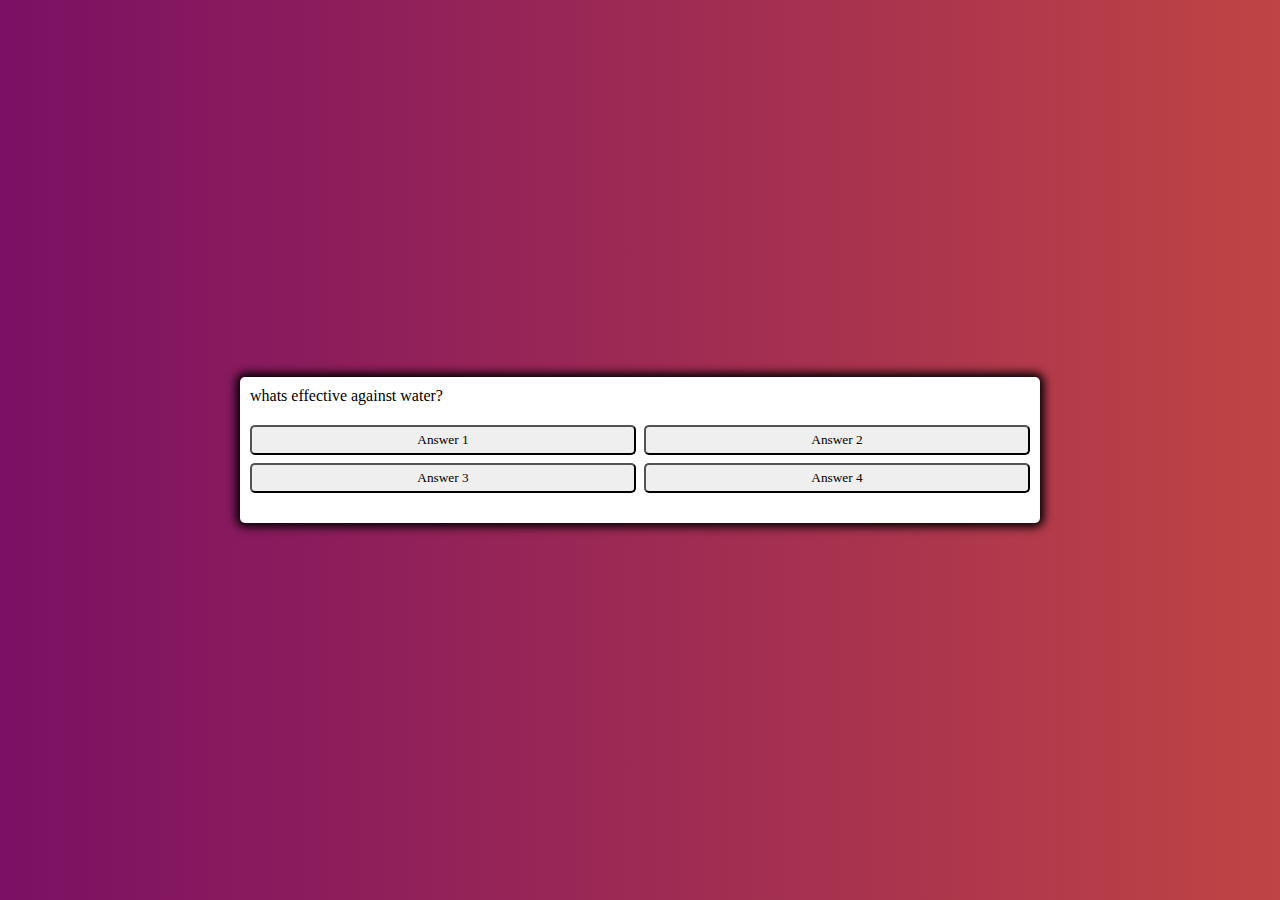
<file: index.html>
<!DOCTYPE html>
<html lang="en">
<head>
    <meta charset="UTF-8">
    <meta name="viewport" content="width=device-width, initial-scale=1.0">
    <meta name="description" content="game quiz">
    <link rel="stylesheet" href="assets/ccs/style.css">
    <script defer src="assets/scripts/script.js"></script>
    <title>Pknm quiz</title>
</head>
<body>
  <div class="container">
        <div id="question-box" class="">
          <div id="question">Question</div>
          <div id="Answer-btn" class="btn-grid">
            <button class="btn">Answer 1</button>
            <button class="btn">Answer 2</button>
            <button class="btn">Answer 3</button>
            <button class="btn">Answer 4</button>
          </div>
        </div>
        </div>
  </div>
</body>
</html>
</file>
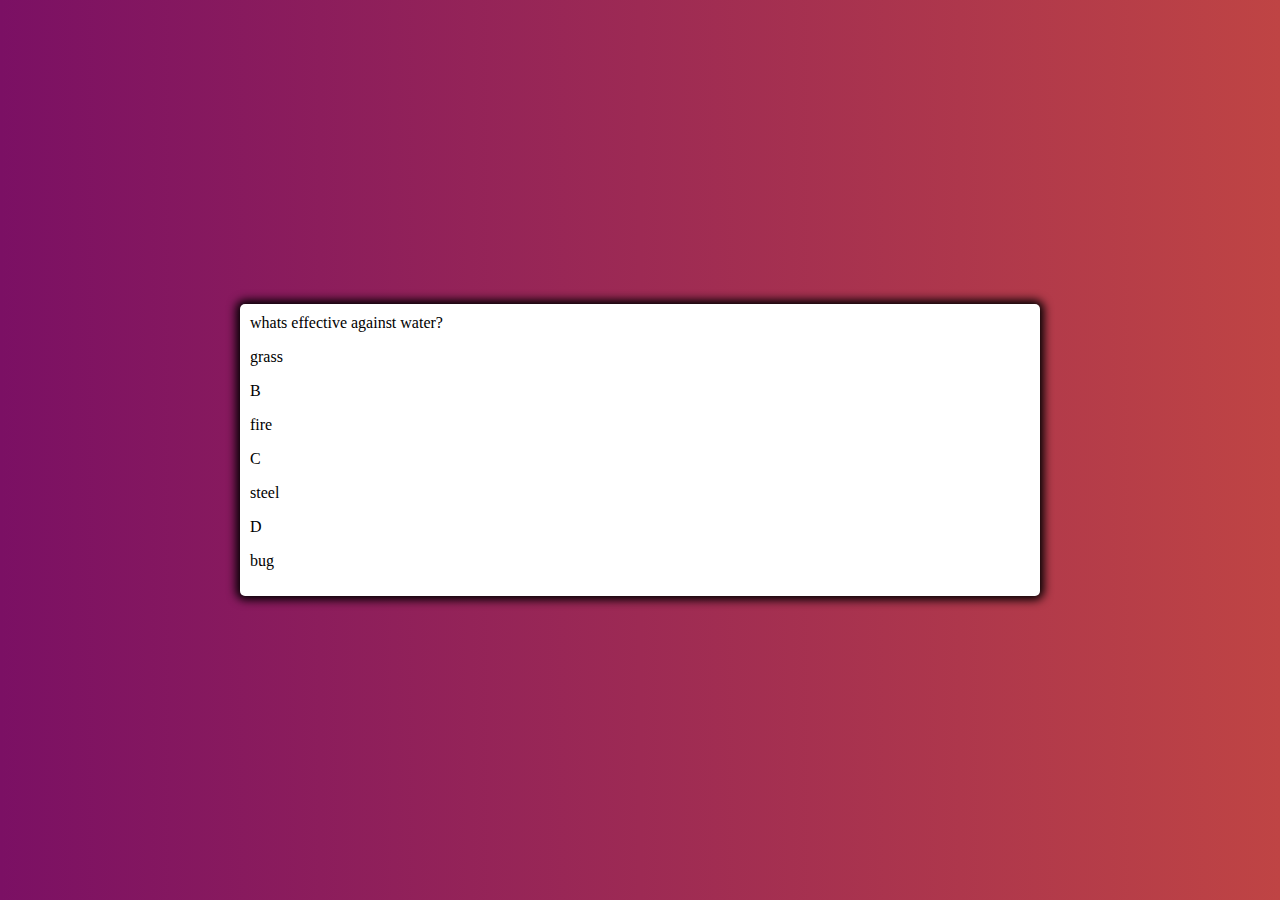
<file: Quiz.html>
<!DOCTYPE html>
<html lang="en">
<head>
    <meta charset="UTF-8">
    <meta name="viewport" content="width=device-width, initial-scale=1.0">
    <meta name="description" content="game quiz">
    <link rel="stylesheet" href="assets/ccs/style.css">
    <script defer src="assets/scripts/script.js"></script>
    <title>Pknm quiz</title>
</head>
<body>
  <div class="container">
      <div id="question-box" class="">
          <div id="question">Question</div>

          <div class="choice-container">
            <p class="choice-prefix"><A></A></p>
            <p class="choice-text" data-number="1">Answer 1</p>

          <div class="choice-container">
            <p class="choice-prefix">B</p>
            <p class="choice-text" data-number="2">Answer 2</p>

          <div class="choice-container">
            <p class="choice-prefix">C</p>
            <p class="choice-text" data-number="3">Answer 3</p>

          <div class="choice-container">
            <p class="choice-prefix">D</p>
            <p class="choice-text" data-number="4">Answer 4</p>
          </div>
       </div>
     </div>
  </div>
</body>
</html>
</file>
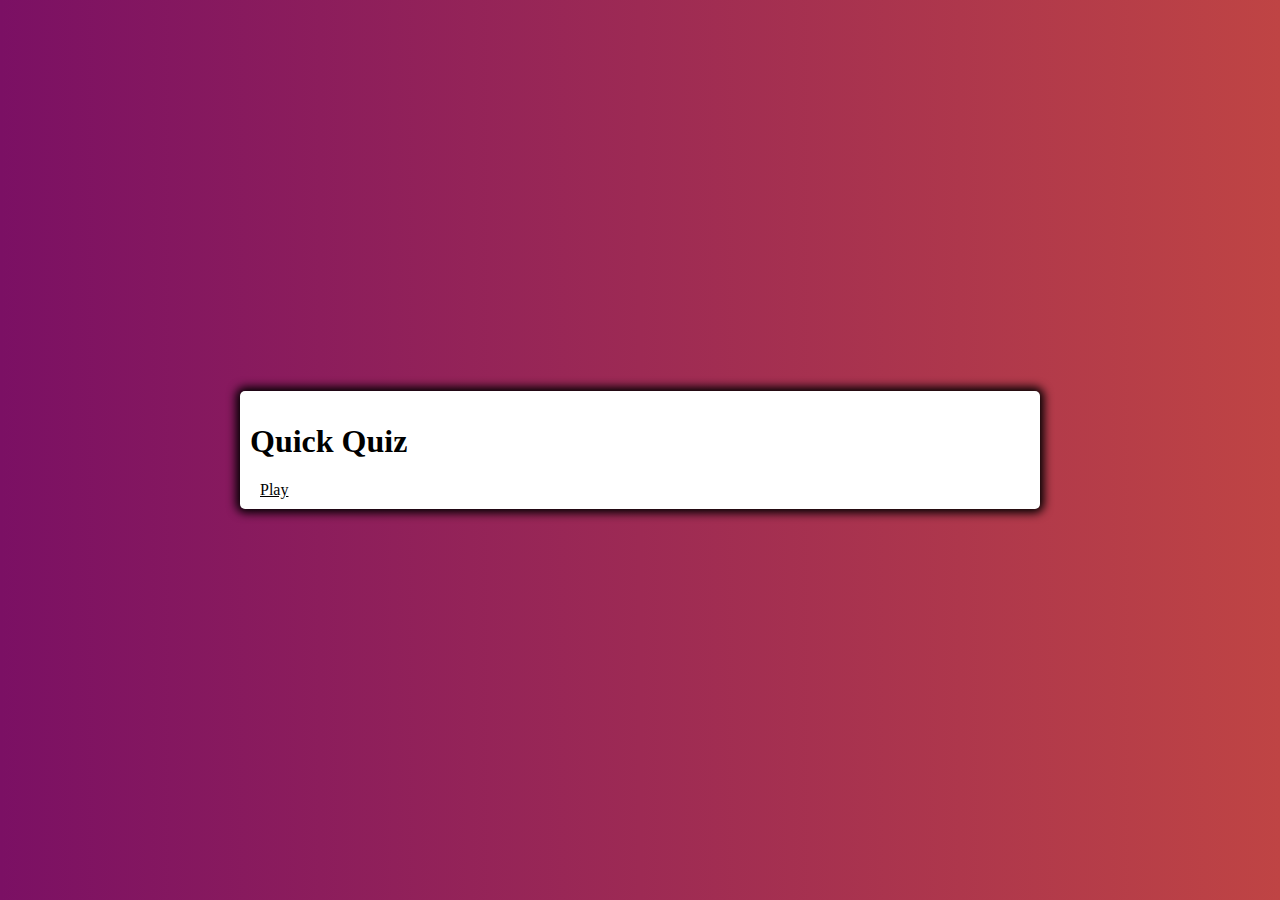
<file: start.html>
</html><!DOCTYPE html>
<html lang="en">
<head>
    <meta charset="UTF-8">
    <meta name="viewport" content="width=device-width, initial-scale=1.0">
    <title>Pknm quiz</title>
    <link rel="stylesheet" href="assets/ccs/style.css">
</head>
<body>
    <div class="container">
        <div id="home" class="flex-center flex-column">
          <h1>Quick Quiz</h1>
          <a class="btn" href="/Quiz.html">Play</a>
</body>
</file>
<file: assets/ccs/style.css>
*, *::before, *::after {
    box-sizing: border-box;
    font-family: Gotham Rounded;
  }

    /*color changes for background*/
body{
    padding: 0;
    margin: 0;
    display: flex;
    width: 100vw;
    height: 100vh;
    justify-content: center;
    align-items: center;
    background: linear-gradient(to left, #273991, #a1399a,
    #b47948, #bf4444, #7b1064);
    background-size: 400% 400%;
    animation: bg 15s ease infinite;
}

body.wrong{
    margin: 0;
    height: 100vh;
    background: linear-gradient(to left, #916327, #a03e26,
    #a82720);
    background-size: 400% 400%;
    animation: bg 15s ease infinite;
}

body.correct{
    margin: 0;
    height: 100vh;
    background: linear-gradient(to left, #ccec1c, #85b728,
    #128e2b);
    background-size: 400% 400%;
    animation: bg 15s ease infinite;
}
 
@keyframes bg{
    0%{
        background-position: 0% 50%;
    }
    50%{
        background-position: 100% 100%;
    }
    100%{
        background-position: 0% 50%;
    }
}

.container{
    width: 800px;
    max-width: 80%;
    background-color: white;
    border-radius: 5px;
    padding: 10px;
    box-shadow:0 0 10px 4px;
}


/*btn styling */
.btn-grid{
    display: grid;
    grid-template-columns: repeat(2, auto);
    margin: 20px 0;
    gap: 8px;
}

.btn{
    border-radius: 5px;
    padding: 5px 10px;
    color: black;
    outline: none;
    text-align: center;
}

.btn:hover {
    color: #bf4444;
}

.btn.correct {
    background-color: #128e2b;
    color: black;
}
  
.btn.wrong {
    background-color: red;
    color: black;
}
</file>
